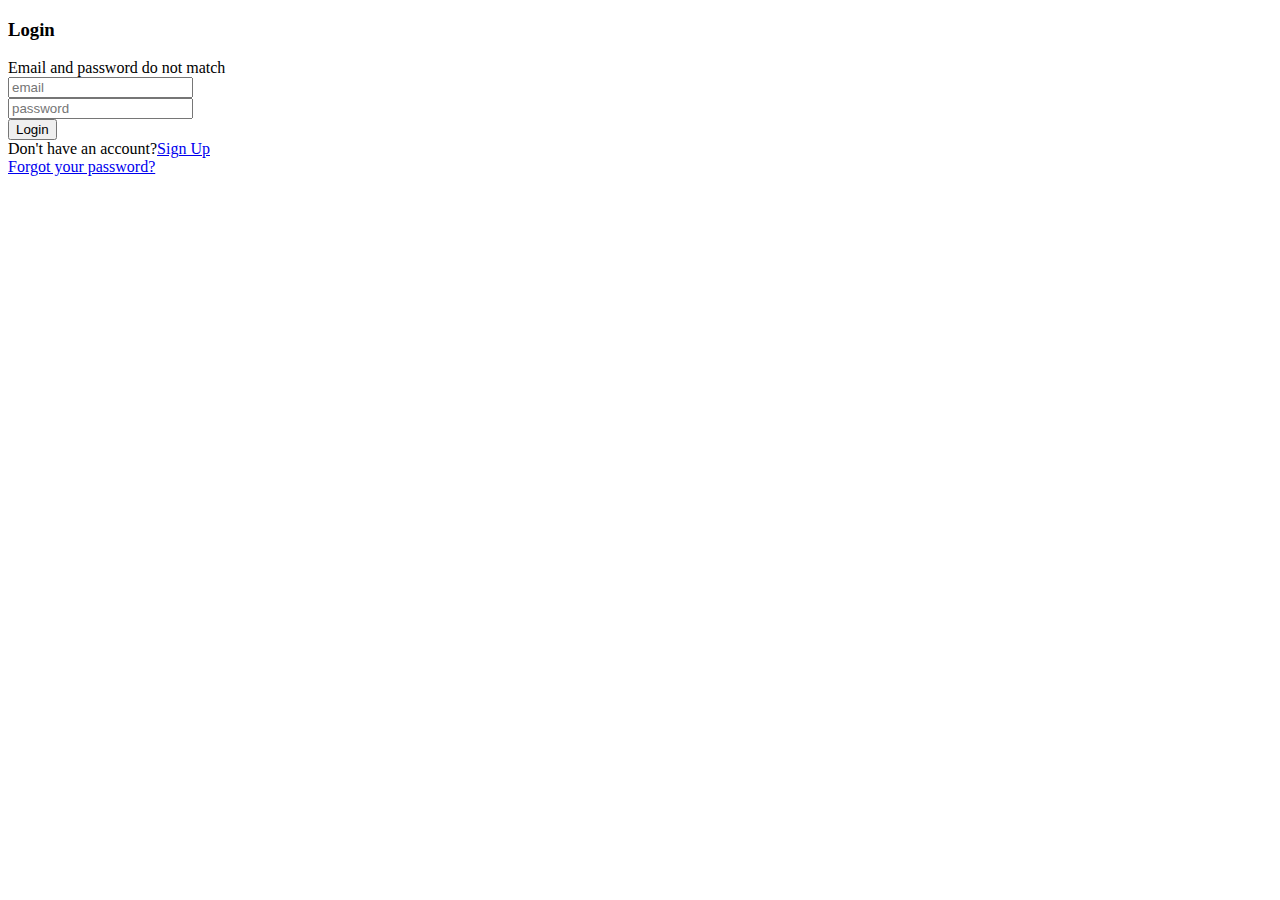
<file: src/main/resources/templates/login-form.html>
<!DOCTYPE html>
<html xmlns:th="http://www.thymeleaf.org" >

<head th:insert="fragments/static-resources :: style-bootstrap">
	<meta charset="utf-8">
	
</head>

<body>
	<!-- Navbar-->
	<div th:insert="fragments/navbar :: navbar"></div>

	<!--Form-->
	<div class="container py-4">
		<div class="d-flex justify-content-center h-100">
			<div class="card">
				<div class="card-header">
					<h3>Login</h3>
					<!--Google icon -->
					<div class="d-flex justify-content-end social_icon">
						<span><a class="fab fa-google-plus-square oauth-icon" th:href="@{/oauth2/authorization/google}"></a></span>
					</div>
				</div>
				<div class="card-body">
					<form th:action="@{/login}" method="post">
						<!--Email field-->
						<span class="error-message" th:if="${param.error}">Email and password do not match</span>
						<div class="input-group form-group">
							<div class="input-group-prepend">
								<span class="input-group-text"><i class="fas fa-user"></i></span>
							</div>
							<input type="email" id="username" name="username" class="form-control" placeholder="email">

						</div>
						<!--Password field-->
						<div class="input-group form-group">
							<div class="input-group-prepend">
								<span class="input-group-text"><i class="fas fa-key"></i></span>
							</div>
							<input type="password" name="password" id="password" class="form-control"
								placeholder="password">
						</div>
						<!--Submit button-->
						<div class="form-group">
							<input type="submit" value="Login" class="btn float-right login_btn">
						</div>
					</form>
				</div>
				<!--Registration Link-->
				<div class="card-footer">
					<div class="d-flex justify-content-center links">
						Don't have an account?<a class="yellow-link" href="/registration">Sign Up</a>
					</div>
					<div class="d-flex justify-content-center">
						<a class="yellow-link" href="#">Forgot your password?</a>
					</div>
				</div>
			</div>
		</div>
	</div>
	<!--Footer-->
	<div th:insert="fragments/footer :: footer"></div>
</body>
<div th:insert="fragments/static-resources :: javascript"></div>
</html>
</file>
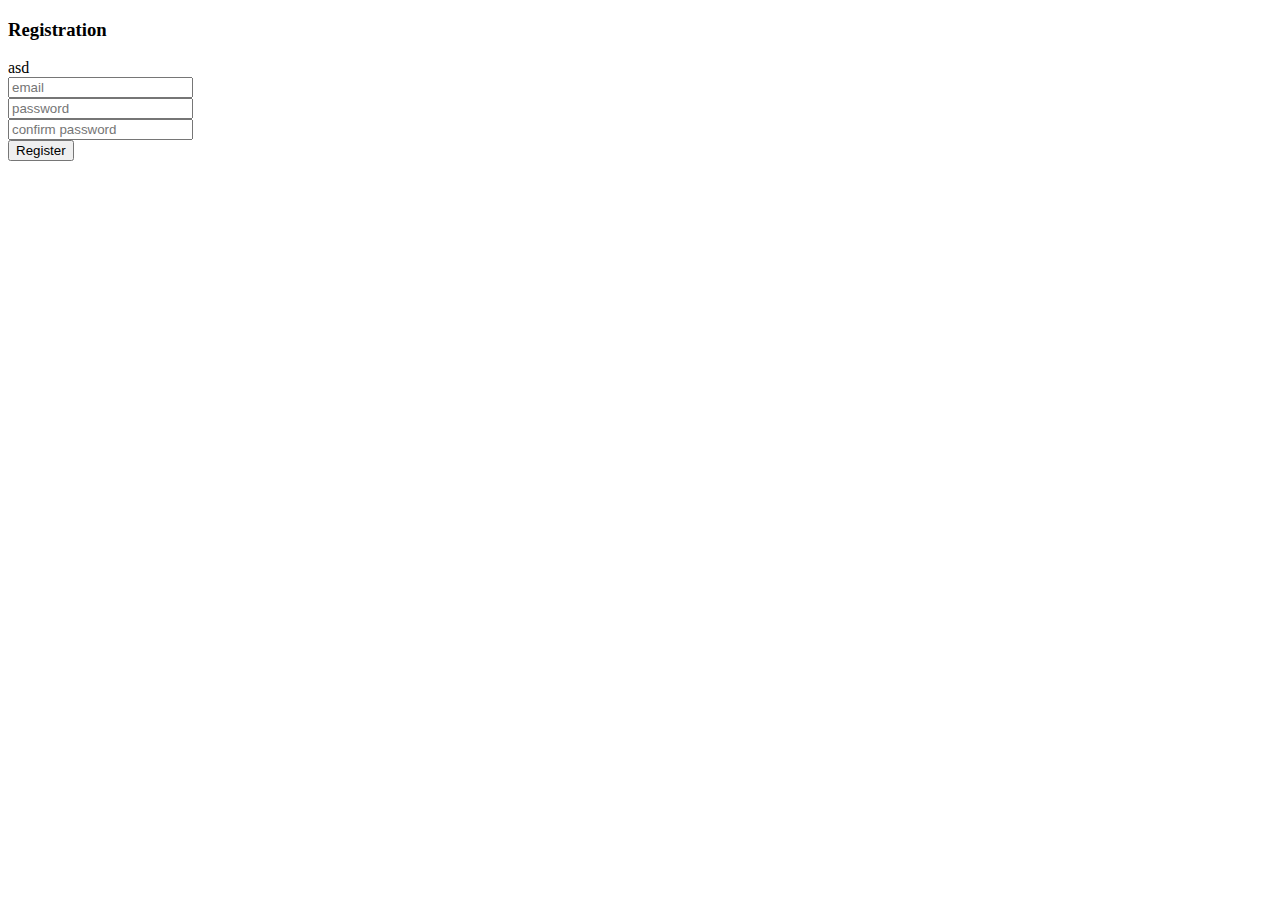
<file: src/main/resources/templates/registration-form.html>
<!DOCTYPE html>
<html xmlns:th="http://www.thymeleaf.org">

<head th:insert="fragments/static-resources :: style-bootstrap">
    <meta charset="utf-8">
    
</head>

<body>
    <!--Navbar-->
    <div th:insert="fragments/navbar :: navbar"></div>
    <!--Form-->
    <div class="container py-4">
        <div class="d-flex justify-content-center h-100">
            <div class="card">
                <div class="card-header">
                    <h3>Registration</h3>
                    <!--Google icon -->
					<div class="d-flex justify-content-end social_icon">
						<span><a class="fab fa-google-plus-square oauth-icon" th:href="@{/oauth2/authorization/google}"></a></span>
					</div>
                </div>
                <div class="card-body">
                    <form th:action="@{/processRegistration}" th:object="${user}" method="post">
                        <!-- Email field-->
                        <span class="error-message" th:if="${#fields.hasErrors('username')}" th:errors="*{username}">asd</span>
                    <div class="input-group form-group">
                        <div class="input-group-prepend">
                            <span class="input-group-text"><i class="fas fa-user"></i></span>
                        </div>
                        <input type="email" th:field="*{username}" class="form-control" placeholder="email">

                    </div>
                    <!-- Password field-->
                    <span class="error-message" th:if="${#fields.hasErrors('password')}" th:errors="*{password}"></span>
                    <div class="input-group form-group">
                        <div class="input-group-prepend">
                            <span class="input-group-text"><i class="fas fa-key"></i></span>
                        </div>
                        <input type="password" th:field="*{password}" class="form-control" placeholder="password">
                    </div>
                    <!-- Confirm password field-->
                    <div class="input-group form-group">
                        <div class="input-group-prepend">
                            <span class="input-group-text"><i class="fas fa-key"></i></span>
                        </div>
                        <input type="password" th:field="*{confirmPassword}" class="form-control"
                               placeholder="confirm password">
                    </div>
                    <span class="error-message" th:if="${#fields.hasErrors('confirmPassword')}"
                          th:errors="*{confirmPassword}"></span>
                          <!-- Submit button-->
                    <div class="form-group">
                        <input type="submit" value="Register" class="btn float-right login_btn">
                    </div>
                </form>
            </div>
        </div>
    </div>
</div>
<!--Footer-->
<div th:insert="fragments/footer :: footer"></div>
</body>
<div th:insert="fragments/static-resources :: javascript"></div>
</html>
</file>
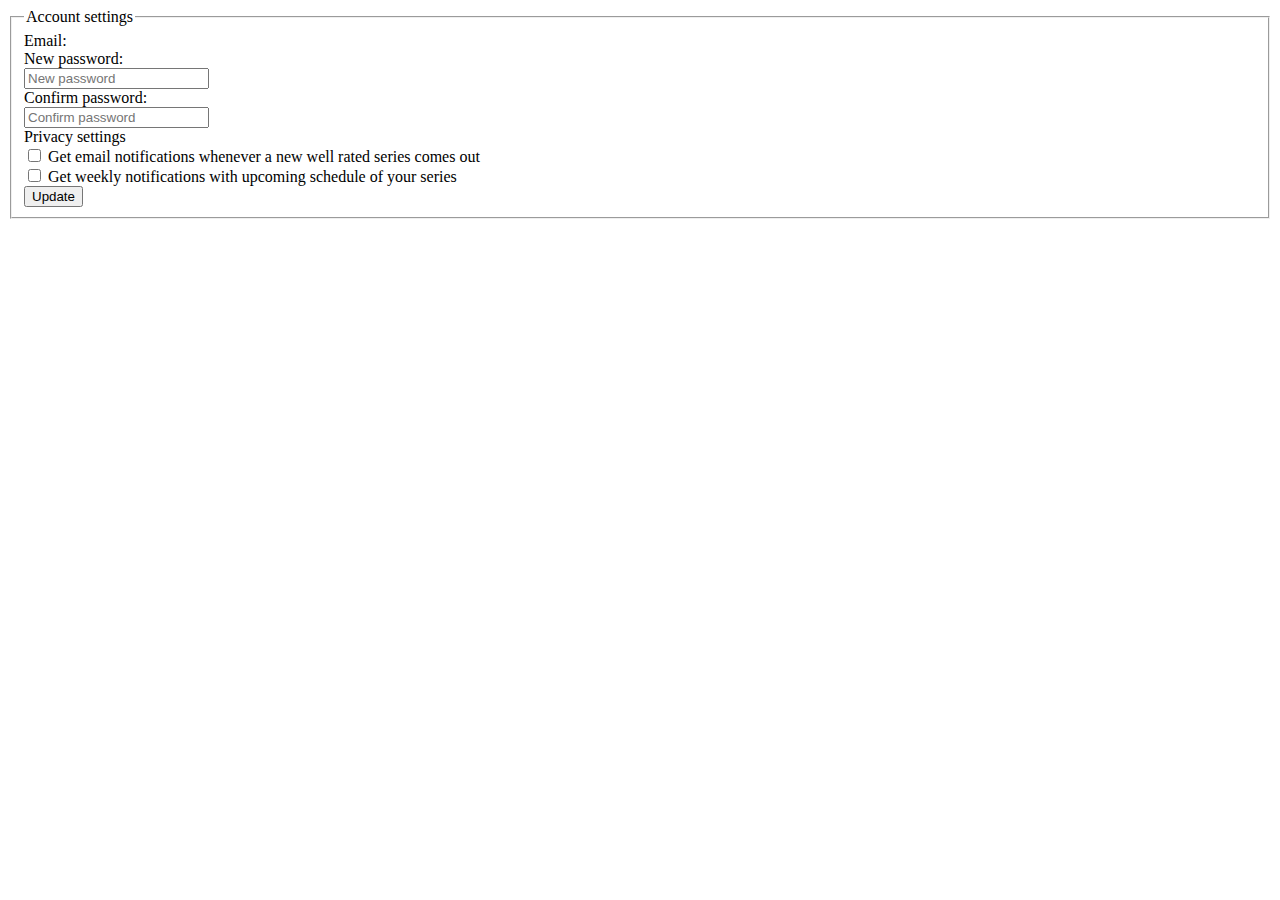
<file: src/main/resources/templates/settings.html>
<!DOCTYPE html>
<html xmlns:th="http://www.thymeleaf.org">

<head th:insert="fragments/static-resources :: style-bootstrap">
  <meta charset="utf-8">
  
</head>

<body>
  <div th:insert="fragments/navbar :: navbar"></div>

  <div class="container light-text">
    <form class="form-horizontal d-flex justify-content-center" th:action="@{/user/updateUser}" th:object="${user}"
      method="post">
      <fieldset>

        <!-- Form Name -->
        <legend class="mx-2">Account settings</legend>

        <!-- Email input-->
        <div class="form-group">
          <label class="col-sm control-label font-weight-bold" for="textinput">Email:</label>
          <div class="col-sm" sec:authentication="principal.username">
          </div>
        </div>

        <!-- Password input-->
        <div class="form-group">
          <label class="col-sm control-label font-weight-bold" for="passwordinput">New password:</label>
          <span class="error-message" th:if="${#fields.hasErrors('password')}" th:errors="*{password}"></span>
  <div class="col-sm">
    <input th:field="*{password}" id="passwordinput"  name="passwordinput" type="password" placeholder="New password" class="form-control input-sm">
    
  </div>
</div>

<!-- Confirm Password input-->
<div class="form-group">
  <label class="col-sm control-label font-weight-bold" for="passwordinput">Confirm password:</label>
  <span class="error-message" th:if="${#fields.hasErrors('confirmPassword')}" th:errors="*{confirmPassword}"></span>
  <div class="col-sm">
    <input th:field="*{confirmPassword}" id="passwordinput" name="passwordinput" type="password" placeholder="Confirm password" class="form-control input-sm">
    
  </div>
</div>

<!-- Checkboxes -->
<div class="form-group">
  <label class="col-sm control-label font-weight-bold" for="checkboxes">Privacy settings</label>
  <div class="col-sm">
  <div class="checkbox">
    <label for="checkboxes-0">
      <input type="checkbox" name="checkboxes" id="checkboxes-0" value="1" th:field="${user.gettingRecommendedShowsNotification}" th:checked="${user.gettingRecommendedShowsNotification}">
      Get email notifications whenever a new well rated series comes out
    </label>
    </div>
  <div class="checkbox">
    <label for="checkboxes-1">
      <input type="checkbox" name="checkboxes" id="checkboxes-1" value="2" th:field="${user.gettingScheduleNotification}" th:checked="${user.gettingScheduleNotification}">
      Get weekly notifications with upcoming schedule of your series
    </label>
	</div>
  </div>
</div>
<!--Submit button-->
<div class="form-group d-flex justify-content-center">
						<input type="submit" value="Update" class="btn btn-primary">
					</div>

</fieldset>
</form>

</div>
<!--Footer-->
<div th:insert="fragments/footer :: footer"></div>
</body>
<div th:insert="fragments/static-resources :: javascript"></div>
</html>
</file>
